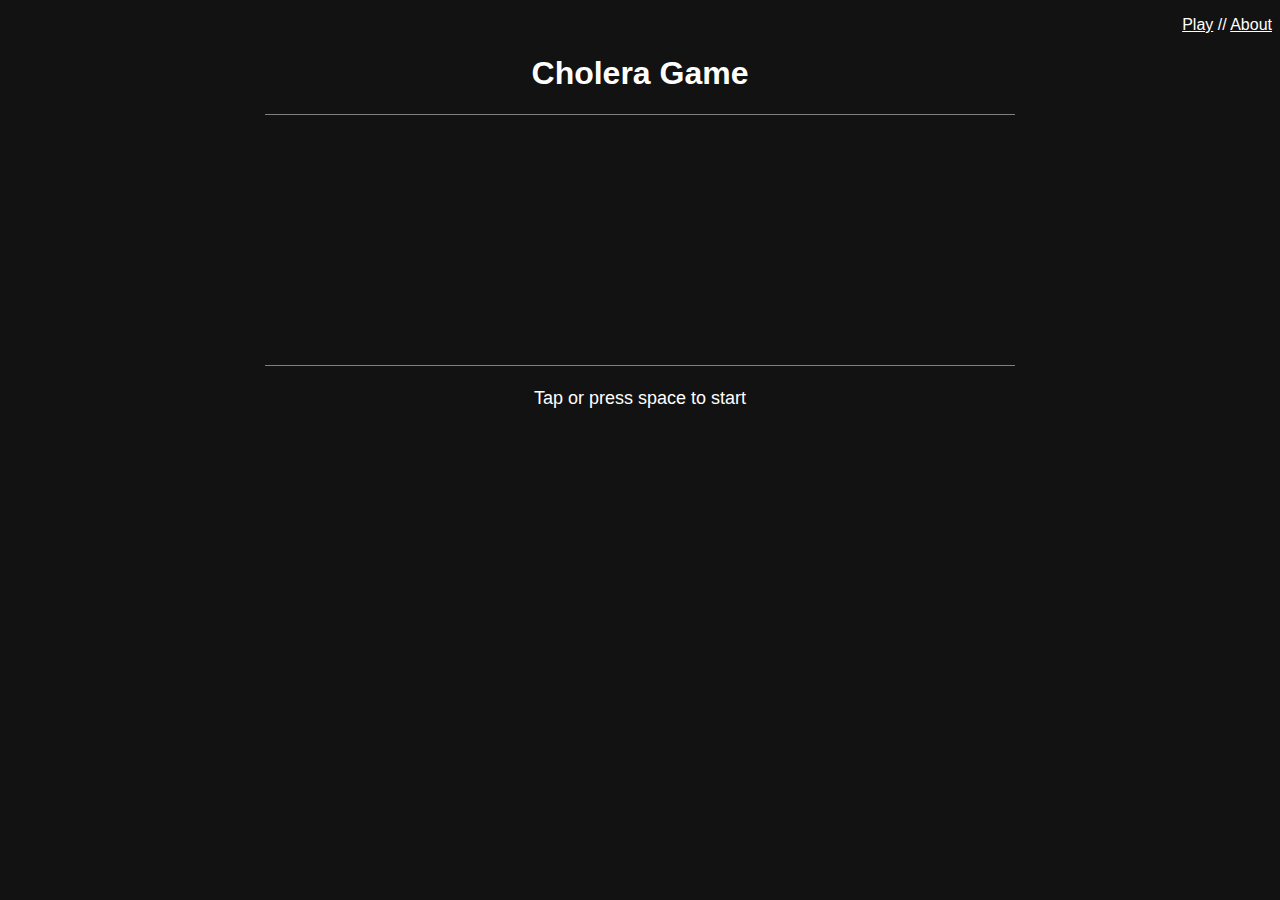
<file: index.html>
<!DOCTYPE html>
<html>
    <head>
        <meta charset="UTF-8">
        <meta name="viewport", content="width=device-width, initial-scale=1.0">
        <title>Cholera Game</title>
        <link rel="stylesheet" href="styles.css">
        <script src="index.js"></script>
    </head>
    <body>
        <p class="nav"><a href = "/">Play</a> // <a href="/about/">About</a></p>
        <h1>Cholera Game</h1>
        <canvas id="game-board"></canvas>
        <p id="go-big-text"></p>
        <p id="big-text"></p>
    </body>
</html>
</file>
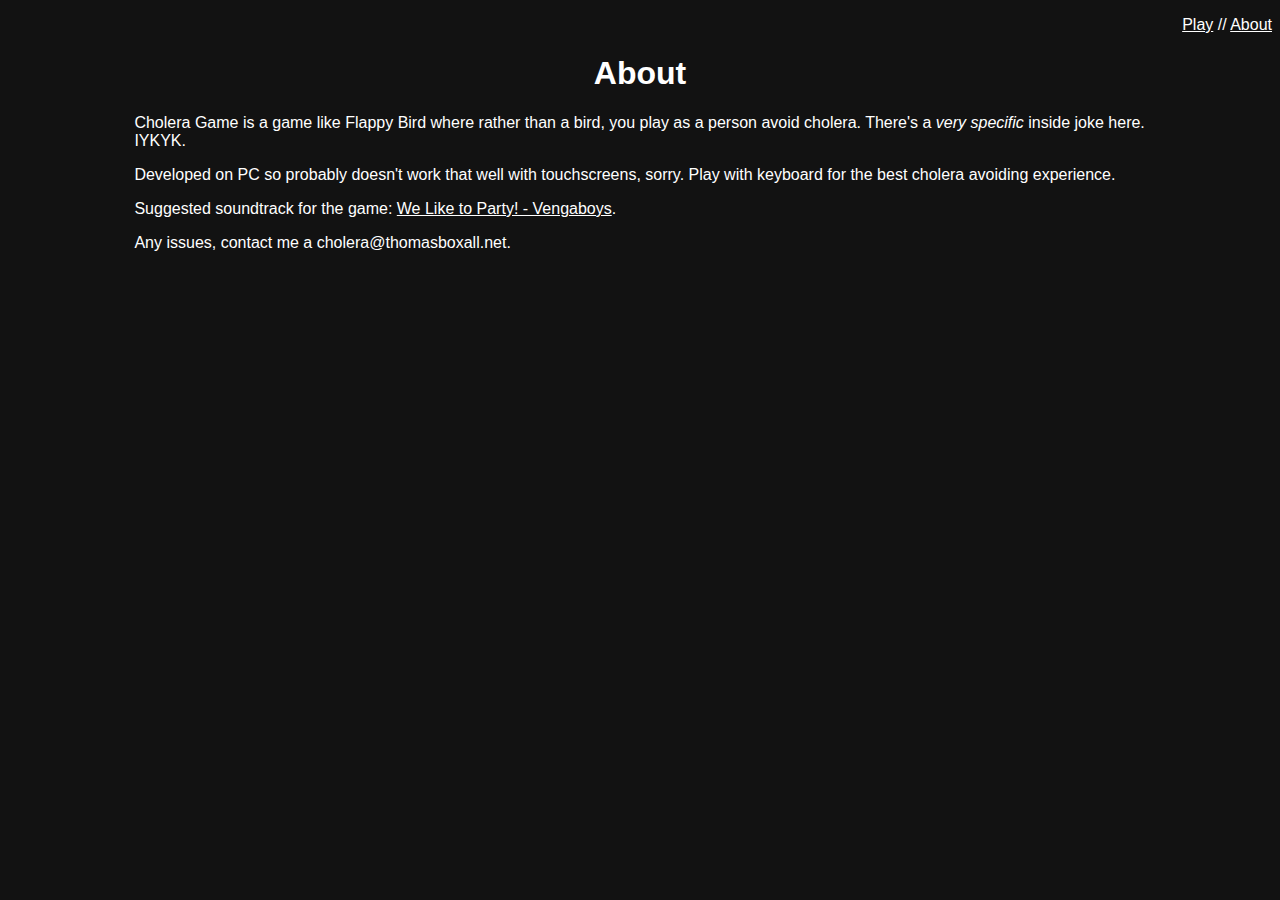
<file: about/index.html>
<!DOCTYPE html>
<html>
    <head>
        <meta charset="UTF-8">
        <meta name="viewport", content="width=device-width, initial-scale=1.0">
        <title>Cholera Game</title>
        <link rel="stylesheet" href="../styles.css">
    </head>
    <body>
        <p class="nav"><a href = "/">Play</a> // <a href="/about/">About</a></p>
        <h1>About</h1>
        <div class="container">
            <p>Cholera Game is a game like Flappy Bird where rather than a bird, you play as a person avoid cholera. There's a <em>very specific</em> inside joke here. IYKYK.</p>
            <p>Developed on PC so probably doesn't work that well with touchscreens, sorry. Play with keyboard for the best cholera avoiding experience.</p>
            <p>Suggested soundtrack for the game: <a href="https://www.youtube.com/watch?v=6Zbi0XmGtMw">We Like to Party! - Vengaboys</a>.</p>
            <p>Any issues, contact me a cholera@thomasboxall.net.</p>
        </div>
    </body>
</html>
</file>
<file: styles.css>
body{
    font-family: sans-serif;
    text-align: center;
    background-color: #121212;
    color: #ffffff;
}

#game-board{
    background-color: #121212;
    border-bottom: 1px solid grey;
    border-top: 1px solid grey;
}

#big-text, #go-big-text{
    font-size: large;
    text-align: center;
}

#score{
    text-align: right;
}

h1{
    text-align: center;
}

.nav{
    text-align: right;
}

a{
    color: white;
}

p{
    text-align: left;
}

.container{
    width: 80%;
    margin: 0px auto;
}
</file>
